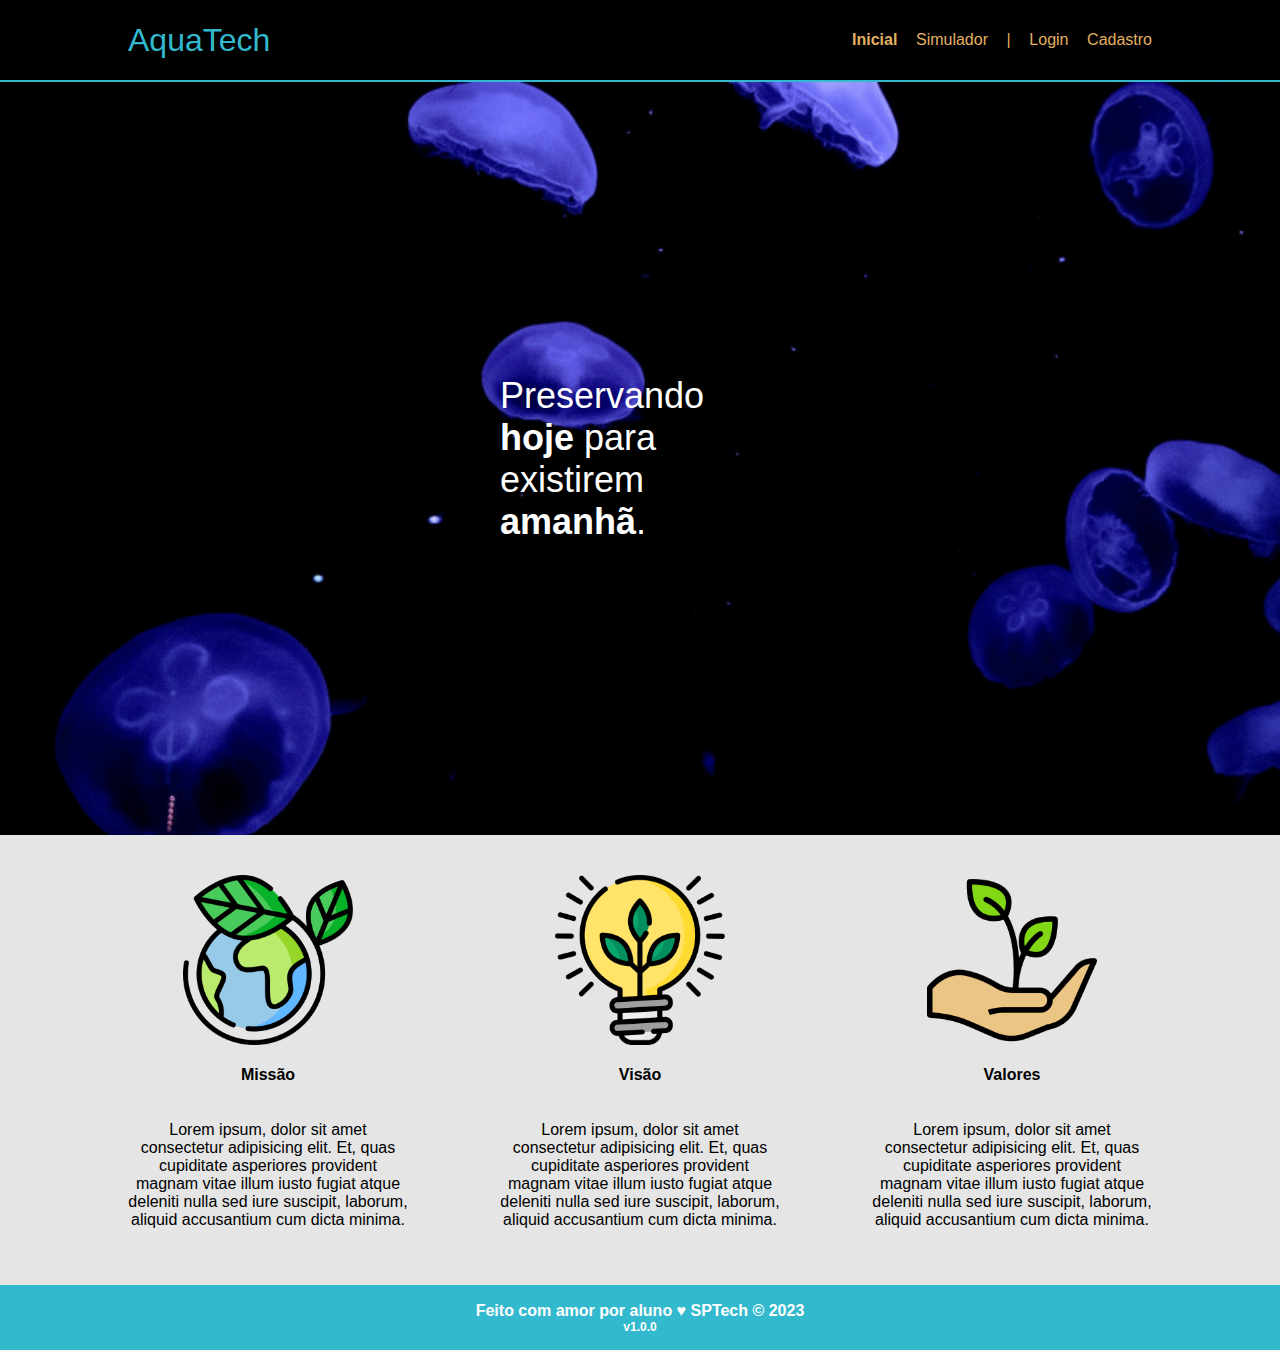
<file: web-data-viz/site/public/index.html>
<!DOCTYPE html>
<html lang="en">

<head>
    <meta charset="UTF-8">
    <meta http-equiv="X-UA-Compatible" content="IE=edge">
    <meta name="viewport" content="width=device-width, initial-scale=1.0">

    <title>AquaTech | Página Inicial</title>

    <script src="./js/sessao.js"></script>

    <link rel="icon" href="./assets/icon/favicon2.ico">
    <link rel="stylesheet" href="./css/estilo.css">
    <link rel="preconnect" href="https://fonts.gstatic.com">
    <!-- <link
        href="https://fonts.googleapis.com/css2?family=Exo+2:ital,wght@0,100;0,200;0,300;0,400;0,500;0,600;0,700;0,800;0,900;1,100;1,200;1,300;1,400;1,500;1,600;1,700;1,800;1,900&display=swap"
        rel="stylesheet"> -->
</head>

<body>
    <div class="header">
      <div class="container">
        <h1 class="titulo">AquaTech</h1>
        <ul class="navbar">
          <li class="agora">
            <a href="#">Inicial</a>
          </li>
          <li>
            <a href="simulador.html">Simulador</a>
          </li>
          <li>|</li>
          <li>
            <a href="login.html">Login</a>
          </li>
          <li>
            <a href="cadastro.html">Cadastro</a>
          </li>
        </ul>
      </div>
    </div>
  
    <div class="banner">
      <div class="container">
        <p>Preservando <span>hoje</span> para existirem <span>amanhã</span>.</p>
      </div>
    </div>
  
    <div class="social">
      <div class="container">
        <div class="boxes">
          <div class="box">
            <img src="assets/imgs/planet-earth_color.png">
            <h4>Missão</h4>
            <p>Lorem ipsum, dolor sit amet consectetur adipisicing elit. Et, quas cupiditate asperiores provident magnam
              vitae illum iusto fugiat atque deleniti nulla sed iure suscipit, laborum, aliquid accusantium cum dicta
              minima.</p>
          </div>
          <div class="box">
            <img src="assets/imgs/lightbulb_color.png">
            <h4>Visão</h4>
            <p>Lorem ipsum, dolor sit amet consectetur adipisicing elit. Et, quas cupiditate asperiores provident magnam
              vitae illum iusto fugiat atque deleniti nulla sed iure suscipit, laborum, aliquid accusantium cum dicta
              minima.</p>
          </div>
          <div class="box">
            <img src="assets/imgs/growth_color.png">
            <h4>Valores</h4>
            <p>Lorem ipsum, dolor sit amet consectetur adipisicing elit. Et, quas cupiditate asperiores provident magnam
              vitae illum iusto fugiat atque deleniti nulla sed iure suscipit, laborum, aliquid accusantium cum dicta
              minima.</p>
          </div>
        </div>
      </div>
    </div>
  
    <div class="footer">
      <div class="container">
        <h4>Feito com amor por aluno &hearts; SPTech &copy; 2023</h4>
        <span class="version">v1.0.0</span>
      </div>
    </div>
  </body>

</html>
</file>
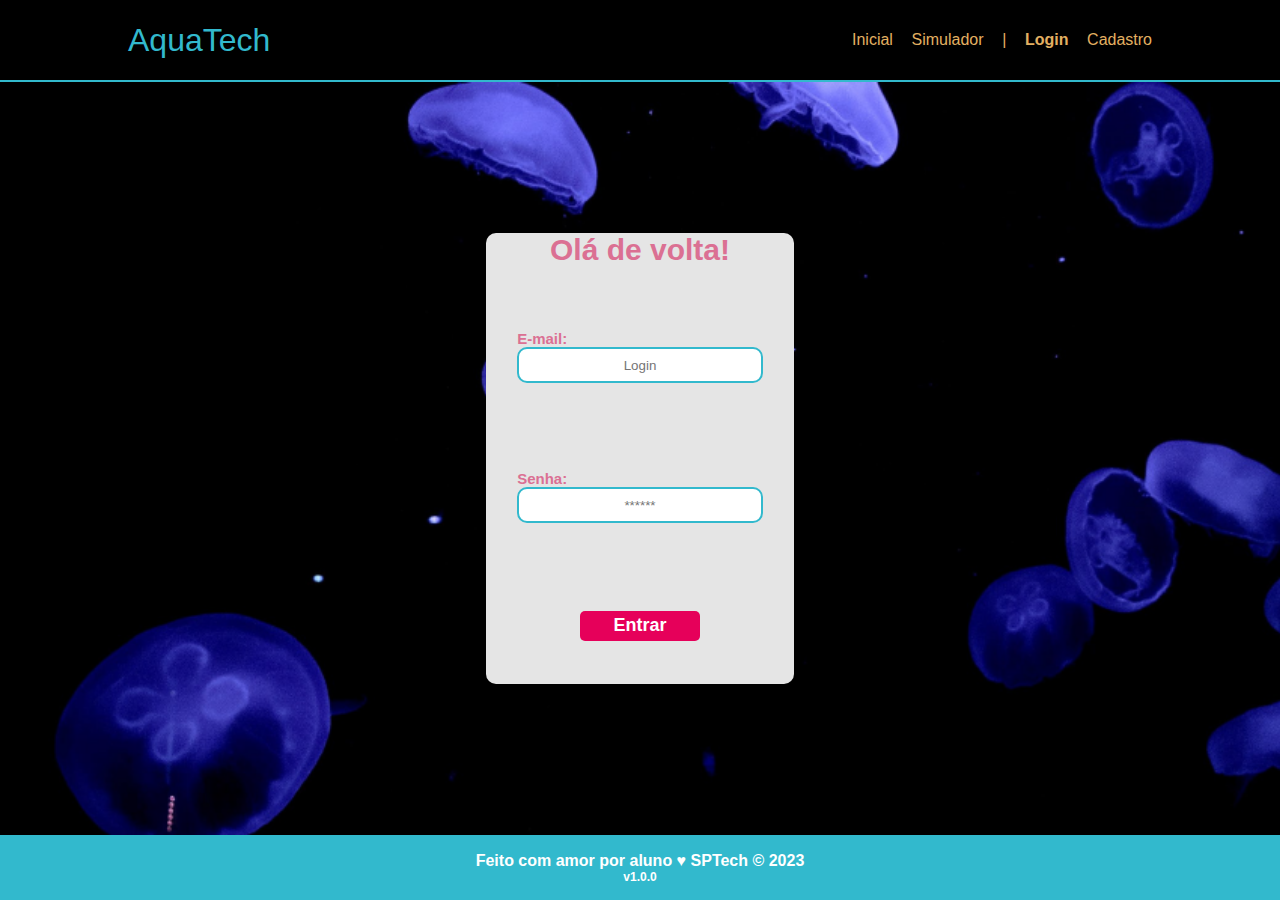
<file: web-data-viz/site/public/login.html>
<!DOCTYPE html>
<html lang="pt-br">

<head>
    <meta charset="UTF-8">
    <meta http-equiv="X-UA-Compatible" content="IE=edge">
    <meta name="viewport" content="width=device-width, initial-scale=1.0">

    <title>AquaTech | Login</title>

    <script src="./js/sessao.js"></script>

    <link rel="icon" href="./assets/icon/favicon2.ico">
    <link rel="stylesheet" href="./css/estilo.css">
    <link rel="preconnect" href="https://fonts.gstatic.com">
    <link
        href="https://fonts.googleapis.com/css2?family=Exo+2:ital,wght@0,100;0,200;0,300;0,400;0,500;0,600;0,700;0,800;0,900;1,100;1,200;1,300;1,400;1,500;1,600;1,700;1,800;1,900&display=swap"
        rel="stylesheet">
</head>

<body>

    <!--Header-->

    <div class="header">
        <div class="container">
            <h1 class="titulo">AquaTech</h1>
            <ul class="navbar">
                <li>
                    <a href="index.html">Inicial</a>
                </li>
                <li>
                    <a href="simulador.html">Simulador</a>
                </li>
                <li>|</li>
                <li class="agora">
                    <a href="#">Login</a>
                </li>
                <li>
                    <a href="cadastro.html">Cadastro</a>
                </li>
            </ul>
        </div>
    </div>


    <div class="login">
        <div class="alerta_erro">
            <div class="card_erro" id="cardErro">
                <span id="mensagem_erro"></span>
            </div>
        </div>
        <div class="container">
            <div class="card card-login">
                <h2>Olá de volta!</h2>
                <div class="formulario">
                    <div class="campo">
                        <span>E-mail:</span>
                        <input id="email_input" type="text" placeholder="Login">
                    </div>
                    <div class="campo">
                        <span>Senha:</span>
                        <input id="senha_input" type="text" placeholder="******">
                    </div>
                    <button class="botao" onclick="entrar()">Entrar</button>
                </div>

                <div id="div_aguardar" class="loading-div">
                    <img src="./assets/circle-loading.gif" id="loading-gif">
                </div>

                <div id="div_erros_login"></div>
            </div>
        </div>
    </div>

    <!--footer inicio-->
    <div class="footer">
        <div class="container">
            <h4>Feito com amor por aluno &hearts; SPTech &copy; 2023</h4>
            <span class="version">v1.0.0</span>
        </div>
    </div>
    <!--footer fim-->

</body>

</html>

<script>


    function entrar() {
        aguardar();

        var emailVar = email_input.value;
        var senhaVar = senha_input.value;

        if (emailVar == "" || senhaVar == "") {
            cardErro.style.display = "block"
            mensagem_erro.innerHTML = "(Mensagem de erro para todos os campos em branco)";
            finalizarAguardar();
            return false;
        }
        else {
            setInterval(sumirMensagem, 5000)
        }

        console.log("FORM LOGIN: ", emailVar);
        console.log("FORM SENHA: ", senhaVar);

        fetch("/usuarios/autenticar", {
            method: "POST",
            headers: {
                "Content-Type": "application/json"
            },
            body: JSON.stringify({
                emailServer: emailVar,
                senhaServer: senhaVar
            })
        }).then(function (resposta) {
            console.log("ESTOU NO THEN DO entrar()!")

            if (resposta.ok) {
                console.log(resposta);

                resposta.json().then(json => {
                    console.log(json);
                    console.log(JSON.stringify(json));
                    sessionStorage.EMAIL_USUARIO = json.email;
                    sessionStorage.NOME_USUARIO = json.nome;
                    sessionStorage.ID_USUARIO = json.id;
                    sessionStorage.AQUARIOS = JSON.stringify(json.aquarios)

                    setTimeout(function () {
                        window.location = "./dashboard/cards.html";
                    }, 1000); // apenas para exibir o loading

                });

            } else {

                console.log("Houve um erro ao tentar realizar o login!");

                resposta.text().then(texto => {
                    console.error(texto);
                    finalizarAguardar(texto);
                });
            }

        }).catch(function (erro) {
            console.log(erro);
        })

        return false;
    }

    function sumirMensagem() {
        cardErro.style.display = "none"
    }

</script>
</file>
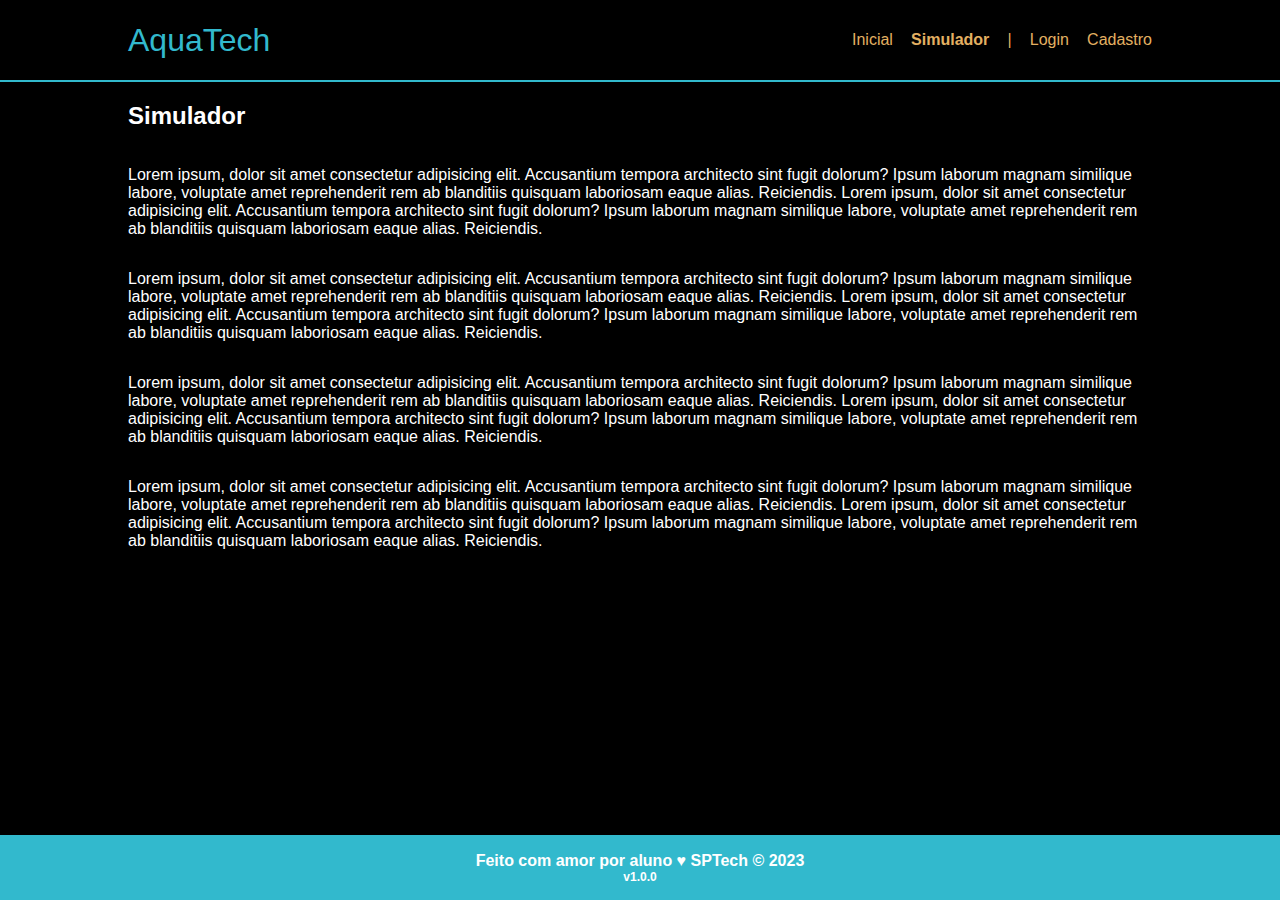
<file: web-data-viz/site/public/simulador.html>
<!DOCTYPE html>
<html lang="pt-br">

<head>
    <meta charset="UTF-8">
    <meta http-equiv="X-UA-Compatible" content="IE=edge">
    <meta name="viewport" content="width=device-width, initial-scale=1.0">

    <title>AquaTech | Simulador</title>

    <script src="./js/sessao.js"></script>

    <link rel="icon" href="./assets/icon/favicon2.ico">
    <link rel="stylesheet" href="./css/estilo.css">
    <link rel="preconnect" href="https://fonts.gstatic.com">
    <link
        href="https://fonts.googleapis.com/css2?family=Exo+2:ital,wght@0,100;0,200;0,300;0,400;0,500;0,600;0,700;0,800;0,900;1,100;1,200;1,300;1,400;1,500;1,600;1,700;1,800;1,900&display=swap"
        rel="stylesheet">
</head>

<body>

    <!--header inicio-->
    <div class="header">
        <div class="container">
            <h1 class="titulo">AquaTech</h1>
            <ul class="navbar">
                <li>
                    <a href="./index.html">Inicial</a>
                </li>
                <li class="agora">Simulador</li>
                <li>|</li>
                <li>
                    <a href="./login.html">Login</a>
                </li>
                <li>
                    <a href="./login.html">Cadastro</a>
                </li>
            </ul>
        </div>
    </div>


    <!-- simulador inicio -->
    <div class="simulador">
        <div class="container">
            <h2>Simulador</h2>
            <p>Lorem ipsum, dolor sit amet consectetur adipisicing elit. Accusantium tempora architecto sint fugit
                dolorum? Ipsum laborum magnam similique labore, voluptate amet reprehenderit rem ab blanditiis quisquam
                laboriosam eaque alias. Reiciendis. Lorem ipsum, dolor sit amet consectetur adipisicing elit.
                Accusantium tempora architecto sint fugit dolorum? Ipsum laborum magnam similique labore, voluptate amet
                reprehenderit rem ab blanditiis quisquam laboriosam eaque alias. Reiciendis.</p>
            <p>Lorem ipsum, dolor sit amet consectetur adipisicing elit. Accusantium tempora architecto sint fugit
                dolorum? Ipsum laborum magnam similique labore, voluptate amet reprehenderit rem ab blanditiis quisquam
                laboriosam eaque alias. Reiciendis. Lorem ipsum, dolor sit amet consectetur adipisicing elit.
                Accusantium tempora architecto sint fugit dolorum? Ipsum laborum magnam similique labore, voluptate amet
                reprehenderit rem ab blanditiis quisquam laboriosam eaque alias. Reiciendis.</p>
            <p>Lorem ipsum, dolor sit amet consectetur adipisicing elit. Accusantium tempora architecto sint fugit
                dolorum? Ipsum laborum magnam similique labore, voluptate amet reprehenderit rem ab blanditiis quisquam
                laboriosam eaque alias. Reiciendis. Lorem ipsum, dolor sit amet consectetur adipisicing elit.
                Accusantium tempora architecto sint fugit dolorum? Ipsum laborum magnam similique labore, voluptate amet
                reprehenderit rem ab blanditiis quisquam laboriosam eaque alias. Reiciendis.</p>
            <p>Lorem ipsum, dolor sit amet consectetur adipisicing elit. Accusantium tempora architecto sint fugit
                dolorum? Ipsum laborum magnam similique labore, voluptate amet reprehenderit rem ab blanditiis quisquam
                laboriosam eaque alias. Reiciendis. Lorem ipsum, dolor sit amet consectetur adipisicing elit.
                Accusantium tempora architecto sint fugit dolorum? Ipsum laborum magnam similique labore, voluptate amet
                reprehenderit rem ab blanditiis quisquam laboriosam eaque alias. Reiciendis.</p>

        </div>
    </div>
    <!-- simulador fim -->

    <!--footer inicio-->
    <div class="footer">
        <div class="container">
            <h4>Feito com amor por aluno &hearts; SPTech &copy; 2023</h4>
            <span class="version">v1.0.0</span>
        </div>
    </div>
    <!--footer fim-->


</body>

</html>
</file>
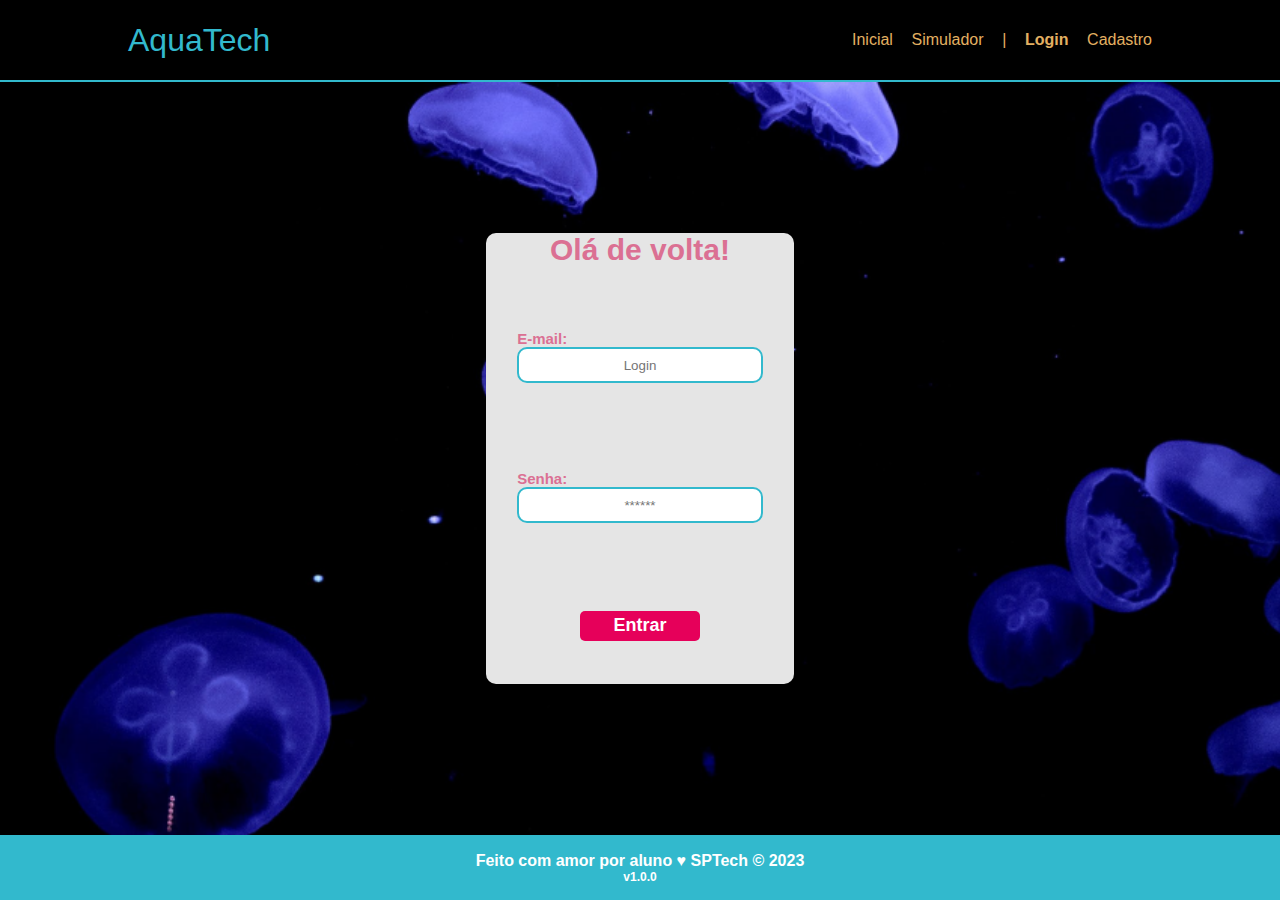
<file: web-data-viz/site/public/dashboard/cards.html>
<!DOCTYPE html>
<html lang="pt-br">

<head>
    <link rel="shortcut icon" href="../assets/icon/favicon2.ico" type="image/x-icon">
    <meta charset="UTF-8">
    <meta http-equiv="X-UA-Compatible" content="IE=edge">
    <meta name="viewport" content="width=device-width, initial-scale=1.0">
    <title>AquaTech | Tempo Real</title>

    <link rel="stylesheet" href="../css/style.css">
    <link rel="stylesheet" href="../css/dashboards.css">

    <script src="../js/sessao.js"></script>
    <script src="../js/alerta.js"></script>
    <link rel="preconnect" href="https://fonts.gstatic.com">
    <link
        href="https://fonts.googleapis.com/css2?family=Exo+2:ital,wght@0,100;0,200;0,300;0,400;0,500;0,600;0,700;0,800;0,900;1,100;1,200;1,300;1,400;1,500;1,600;1,700;1,800;1,900&display=swap"
        rel="stylesheet">
</head>

<body onload="validarSessao(), exibirAquarios(),  atualizacaoPeriodica()">

    <div class="janela">

        <div class="header-left dash-header">

            <h1>AquaTech</h1>

            <div class="hello">
                <h3>Olá, <span id="b_usuario">usuário</span>!</h3>
            </div>

            <div class="btn-nav">
                <h3>Aquários</h3>
            </div>

            <div class="btn-nav-white">
                <a href="./dashboard.html">
                    <h3>Gráficos</h3>
                </a>
            </div>

            <div class="btn-nav-white">
                <a href="./mural.html">
                    <h3>Mural de Avisos</h3>
                </a>
            </div>

            <div class="btn-logout" onclick="limparSessao()">
                <h3>Sair</h3>
            </div>

        </div>

        <div class="dash">
            <div id="alerta">
            </div>
            <div class="regua">
                <div class="item-regua perigo-frio">
                    <h4>Perigo</h4>
                    <h2>&lt;=5°C</h2>
                </div>
                <div class="item-regua alerta-frio">
                    <h4>Alerta</h4>
                    <h2>&lt;=10°C</h2>
                </div>
                <div class="item-regua ideal">
                    <h4>Ideal</h4>
                    <h2>20°C</h2>
                </div>
                <div class="item-regua alerta-quente">
                    <h4>Alerta</h4>
                    <h2>&gt;=22°C</h2>
                </div>
                <div class="item-regua perigo-quente">
                    <h4>Perigo</h4>
                    <h2>&gt;=23°C</h2>
                </div>
            </div>

            <div class="cards" id="cardAquarios">

            </div>

        </div>

    </div>

</body>

<script>

    function exibirAquarios() {
        JSON.parse(sessionStorage.AQUARIOS).forEach(item => {
            document.getElementById("cardAquarios").innerHTML += `
                    <div class="card">
                        <h1>${item.descricao}</h1>
                        <div class="temperatura">
                            <p id="temp_aquario_${item.id}">-°C</p>
                        </div>
                        <div class="cor-alerta" id="card_${item.id}"></div>
                    </div>
                    `
        });
    }

</script>

</html>
</file>
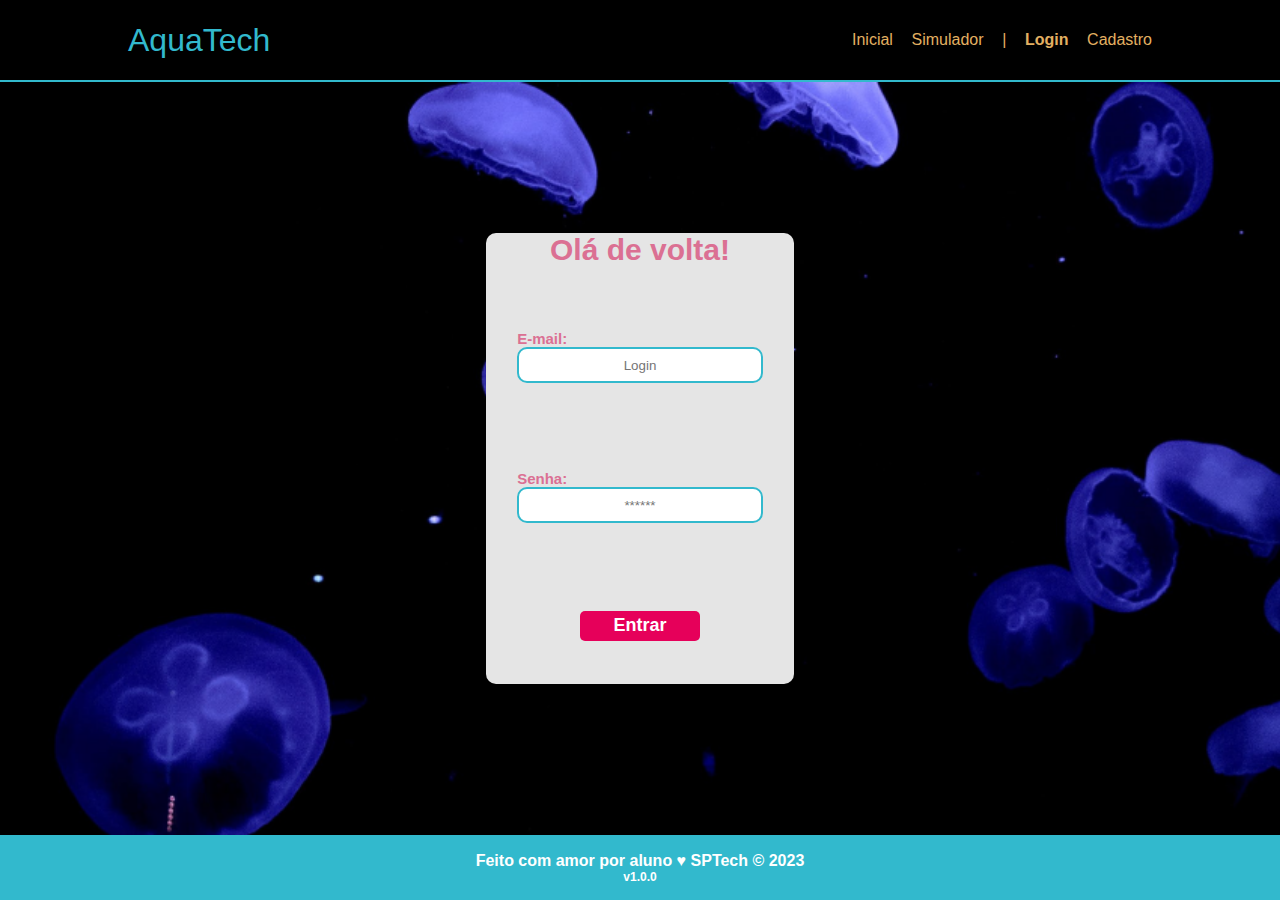
<file: web-data-viz/site/public/dashboard/edicao-aviso.html>
<!DOCTYPE html>
<html lang="pt-br">

<head>
    <link rel="shortcut icon" href="../assets/icon/favicon2.ico" type="image/x-icon">
    <meta charset="UTF-8">
    <meta http-equiv="X-UA-Compatible" content="IE=edge">
    <meta name="viewport" content="width=device-width, initial-scale=1.0">
    <title>AquaTech | Página Inicial</title>

    <link rel="stylesheet" href="../css/style.css">
    <link rel="stylesheet" href="./../css/dashboards.css">
    <script src="../js/sessao.js"></script>

    <link rel="preconnect" href="https://fonts.gstatic.com">
    <link
        href="https://fonts.googleapis.com/css2?family=Exo+2:ital,wght@0,100;0,200;0,300;0,400;0,500;0,600;0,700;0,800;0,900;1,100;1,200;1,300;1,400;1,500;1,600;1,700;1,800;1,900&display=swap"
        rel="stylesheet">
</head>

<body onload="validarSessao(), listarInfosDeUm()" style="background-color: #161618;">
    <!-- <body onload="validarSessao()"> -->

    <div class="janela">


        <div class="header-left">

            <h1>AquaTech</h1>

            <div class="hello">
                <h3>Olá, <span id="b_usuario">usuário</span>!</h3>
            </div>

            <div class="btn-nav-white">
                <a href="cards.html">
                    <h3>Aquários</h3>
                </a>
            </div>

            <div class="btn-nav-white">
                <a href="./dashboard.html">
                    <h3>Gráficos</h3>
                </a>
            </div>

            <div class="btn-nav-white">
                <a href="./mural.html">
                    <h3>Mural de Avisos</h3>
                </a>
            </div>

            <div class="btn-logout" onclick="limparSessao()">
                <h3>Sair</h3>
            </div>

        </div>

        <div class="dash-right">

            <div class="avisos">
                <div class="container">
                    <h1>Editar um aviso</h1>
                    <div class="div-form">
                        <label>
                            ID:
                            <br>
                            <input id="input_id" maxlength="100" type="text" style="color: rgb(196, 196, 196)" disabled>
                        </label>
                        <label>
                            Autor:
                            <br>
                            <input id="input_nome" maxlength="100" type="text" style="color: rgb(196, 196, 196)"
                                disabled>
                        </label>
                        <label>
                            Título:
                            <br>
                            <input id="input_titulo" maxlength="100" type="text" style="color: rgb(196, 196, 196)"
                                disabled>
                        </label>
                        <br>
                        <label>
                            Descrição (máximo de 250 caracteres):
                            <br>
                            <textarea id="textarea_descricao" maxlength="250" rows="5"></textarea>
                        </label>
                        <br>
                        <button onclick="editar()">Editar</button>
                    </div>

                </div>
            </div>
        </div>
    </div>
</body>

</html>

<script>
    function listarInfosDeUm() {
        console.log("Criar função de trazer informações de post escolhido");
    }

    function editar() {
        fetch(`/avisos/editar/${sessionStorage.getItem("ID_POSTAGEM_EDITANDO")}`, {
            method: "PUT",
            headers: {
                "Content-Type": "application/json"
            },
            body: JSON.stringify({
                descricao: textarea_descricao.value
            })
        }).then(function (resposta) {

            if (resposta.ok) {
                window.alert("Post atualizado com sucesso pelo usuario de email: " + sessionStorage.getItem("EMAIL_USUARIO") + "!");
                window.location = "/dashboard/mural.html"
            } else if (resposta.status == 404) {
                window.alert("Deu 404!");
            } else {
                throw ("Houve um erro ao tentar realizar a postagem! Código da resposta: " + resposta.status);
            }
        }).catch(function (resposta) {
            console.log(`#ERRO: ${resposta}`);
        });
    }

</script>
</file>
<file: web-data-viz/site/public/css/estilo.css>
body {
  margin: 0;
  padding: 0;
  font-family: 'Barlow', 'Segoe UI', 'Segoe UI', Tahoma, Geneva, Verdana, sans-serif;
  background-color: black;
}

:root {
  --tamanho-header: 80px;
  --tamanho-banner: calc(100vh - var(--tamanho-header) - var(--tamanho-footer) - 2px);
  --tamanho-simulador: calc(100vh - var(--tamanho-header) - var(--tamanho-footer) - 2px);
  --tamanho-login: calc(100vh - var(--tamanho-header) - var(--tamanho-footer) - 2px);
  --tamanho-footer: 65px;
}

.container {
  display: flex;
  width: 80%;
  margin: auto;
}

.header {
  height: var(--tamanho-header);
  border-bottom: 2px solid #32b9cd;
}

.header .container {
  justify-content: space-between;
  align-items: center;
  height: 100%;
}

.header a {
  text-decoration: none;
  color: #e3b062;
}

.agora {
  font-weight: 800;
}

.navbar {
  width: 300px;
  display: flex;
  align-items: center;
  justify-content: space-between;
  list-style: none;
  color: #e3b062;
}

.titulo {
  color: #32b9cd;
  width: fit-content;
  font-weight: 500;
}

.header h1 {
  margin: 0;
}

.banner {
  height: var(--tamanho-banner);
  background-image: url('../assets/imgs/bg-jelly-fish-para-home.png');
  background-size: cover;
}

.banner .container {
  justify-content: center;
  align-items: center;
  height: 100%;
}

.banner .container p {
  font-size: 36px;
  color: white;
  width: 280px;
}

.banner .container span {
  font-weight: 800;
}

.social {
  background-color: #e5e5e5;
  display: flex;
}

.social .container {
  justify-content: center;
}

.box img {
  width: 170px;
}

.social .container .boxes {
  display: flex;
  justify-content: space-between;
  width: 100%;
}

.box {
  width: 280px;
  height: 450px;
  display: flex;
  flex-direction: column;
  justify-content: center;
  align-items: center;
}

.box p {
  text-align: center;
}

.login {
  height: var(--tamanho-login);
  background-image: url('../assets/imgs/bg-jelly-fish-para-home.png');
  background-size: cover;
}

.login .container {
  justify-content: center;
  align-items: center;
  height: 100%;
}

.card {
  width: 30%;
  background-color: #e5e5e5;
  border-radius: 10px;
  display: flex;
  align-items: center;
  justify-content: space-evenly;
  flex-direction: column;
  color: palevioletred;
  row-gap: 20px;
}

.card-cadastro {
  height: 80%;
}

.card-login {
  height: 60%;
}

.card h2 {
  margin: 0;
  font-size: 30px;
}

.formulario {
  display: flex;
  height: 90%;
  width: 80%;
  justify-content: space-around;
  flex-direction: column;
}

.formulario span {
  font-size: 15px;
  font-weight: 800;
}

.formulario input {
  border: 2px solid #32b9cd;
  height: 30px;
  text-align: center;
  border-radius: 10px;
}

.formulario select {
  border: 2px solid #32b9cd;
  background-color: white;
  color: gray;
  height: 36px;
  text-align: center;
  border-radius: 10px;
}

.campo {
  display: flex;
  flex-direction: column;
  justify-content: start;
}

.botao {
  cursor: pointer;
  font-family: "Barlow", sans-serif;
  border: 0;
  border-radius: 5px;
  font-weight: 600;
  font-size: 18px;
  color: #fff;
  background-color: #e6005a;
  width: 120px;
  height: 30px;
  align-self: center;
}

.loading-div {
  width: 50px;
  display: none;
}

.loading-div img {
  height: 50px;
  width: 50px;
}

#div_erros_login {
  display: none
}

.alerta_erro{
  display: flex;
  justify-content: flex-end;
}

.card_erro {
  display: none;
  background-color: #fff;
  color: black;
  width: 230px;
  position: fixed;
  border-radius: 4px;
  border: #e6005a 3px solid;
  padding: 10px;
  margin-right: 10%;
}

.card_erro #mensagem_erro{
  font-weight: 500;
  font-size: 20px;
}

.footer {
  height: var(--tamanho-footer);
  width: 100%;
  background-color: #32b9cd;
  color: #fff;
}

.footer h4 {
  margin: 0;
}

.footer .container {
  align-items: center;
  justify-content: center;
  flex-direction: column;
  height: 100%;
}

.footer .container .version {
  font-size: 12px;
  font-weight: 800;
}

.simulador {
  color: white;
}

.simulador .container {
  flex-direction: column;
  overflow: scroll; 
  height: var(--tamanho-simulador);
}
</file>
<file: web-data-viz/site/public/css/style.css>
@import url('https://fonts.googleapis.com/css2?family=Barlow:ital,wght@0,100;0,200;0,300;0,400;0,500;0,600;0,700;0,800;0,900;1,100;1,200;1,300;1,400;1,500;1,600;1,700;1,800;1,900&display=swap');

body {
  margin: 0;
  padding: 0;
  font-family: 'Barlow', "Segoe UI", Tahoma, Geneva, Verdana, sans-serif;
  background-color: black;
}

.container {
  width: 80%;
  margin: auto;
  display: flex;
}

.header {
  border-bottom: 3px solid #32b9cd;
}

.header .container {
  justify-content: space-between;
}

.header a {
  text-decoration: none;
  color: #e3b062;
}

.agora {
  font-weight: 800;
}

.navbar {
  width: 300px;
  display: flex;
  align-items: center;
  justify-content: space-between;
  list-style: none;
  color: #e3b062;
}


.titulo {
  color: #32b9cd;
  width: fit-content;
  font-weight: 500;
}


/* BANNER */

.banner {
  height: fit-content;
  padding: 40px 0;
  color: white;
  background-image: url(".././assets/imgs/bg-jelly-fish-para_outras_pags.png");
  background-size: cover;
}

.banner .container {
  height: 400px;
  font-size: 36px;
  justify-content: center;
  align-items: center;
}

.tamanho-conteudo { 
  height: fit-content !important;
}

.banner p {
  width: 50%;
  margin: 0;
  padding: 0;
  width: 280px;
  font-size: 36px;
}

.banner .container span {
  font-weight: 800;
}

/* missao visao valores */

.social {
  background-color: #e5e5e5;
  display: flex;
}

.social .container{
  justify-content: center;
}

.box img {
  width: 170px;
}

.social .container .boxes {
  display: flex;
}

.social p {
  text-align: center;
}

.box {
  margin: 10px;
  display: flex;
  flex-direction: column;
  align-items: center;
}

/* FOOTER */

.footer {
  background-color: #32b9cd;
  height: 150px;
  color: #fff;
  display: flex;
  font-size: 15px;
}

.footer .container {
  justify-content: center;
  text-align: center;
}

.footer .container .version {
  font-size: 12px;
}


/* LOGIN */

.banner .container .card {
  background-color: #e5e5e5;
  height: fit-content;
  width: 400px;
  display: flex;
  flex-direction: column;
  color: palevioletred;
  align-items: center;
  border-radius: 4px;
}

.card {
  display: flex;
  justify-content: space-around;
}

.card h2 {
  font-size: 30px;
}

.card h4 {
  font-size: 16px;
}

.banner #div_erros_login {
  margin-top: 15px;
}

button {
  cursor: pointer;
}

/* FORMULARIO */

.alerta_erro{
  display: flex;
  justify-content: flex-end;
}

.card_erro {
  display: none;
  background-color: #fff;
  color: black;
  width: 230px;
  position: fixed;
  border-radius: 4px;
  border: #e6005a 3px solid;
  padding: 10px;
  margin-right: 10%;
}

.card_erro #mensagem_erro{
  font-weight: 500;
  font-size: 20px;
}

.formulario .tipo_campo {
  font-size: 20px;
  font-weight: 600 !important;
}

.formulario {
  display: flex;
  flex-direction: column;
}

input {
  margin-bottom: 10px;
  border: 2px solid #32b9cd;
  padding: 10px;
  text-align: center;
  border-radius: 10px;
}

.btn {
  font-family: "Barlow", sans-serif;
  border: 0;
  border-radius: 5px;
  font-weight: 600;
  font-size: 18px;
  padding: 10px 15px;
  color: white;
  background-color: #e6005a;
  width: 120px;
  align-self: center;
  margin-top: 5px;
}

.loading-div {
  width: 50px;
  margin: auto;
  display: none;
}

.loading-div img {
  height: 50px;
  width: 50px;
}

/* PAGINA DOS GRÁFICOS */

.janela {
  display: flex;
  width: 100vw;
}

.header-left a {
  text-decoration: none;
  color: white;
}

.header-left {
  position: fixed;
  top: 0;
  left: 0;
  z-index: 999;
  height: 100vh;
  width: 20%;
  display: flex;
  flex-direction: column;
  justify-content: space-evenly;
  align-items: center;
  border-right: 3px solid #32b9cd;
  background-color: #212124;
  /* border: 3px solid pink; */
}

.dash-right {
  display: flex;
  width: 80%;
  height: fit-content;
  background-color: #161618;
  position: relative;
  top: 0;
  left: 25%;
}

.header-left h1 {
  color: #32b9cd;
}

.hello {
  width: 100%;
  display: flex;
  justify-content: center;
}

.hello h3 {
  color: #e3b062;
  font-weight: 300;
  font-size: 1.2rem;
}

.hello h3 span {
  font-weight: 800;
}

.btn-nav {
  width: 40%;
  color: white;
  background-color: #e6005a;
  border-radius: 5px;
  text-align: center;
  padding: 2% 5%;
}

.btn-nav-white {
  width: 40%;
  background-color: white;
  border: 3px solid #e6005a;
  border-radius: 5px;
  text-align: center;
  padding: 2% 5%;
}

.btn-nav-white h3 {
  color: #e6005a;
  padding: 0;
  margin: 0;
}

.btn-nav h3,
.btn-logout h3 {
  margin: 0;
  padding: 0;
}

.btn-logout {
  margin: 0;
  padding: 0;
  width: 20%;
  background-color: #32b9cd;
  color: white;
  border-radius: 10px;
  text-align: center;
  padding: 10px 15px;
  margin-bottom: 100px;
  cursor: pointer;
}

/* pagina extra - simulador */
.simulador {
  color: white;

}

.simulador .container {
  flex-direction: column
}

/* Alarme */
#alerta {
  position: absolute;
  right: 0px;
}

.mensagem-alarme {
  background-color: white;
  border-radius: 5px;
  width: 300px;
  height: 80px;
  margin: 10px;
  display: flex;
  justify-content: space-evenly;
  align-items: center;
}

.mensagem-alarme h3 {
  font-size: 14px;
  margin: 0;
}

.mensagem-alarme .informacao {
  margin: 10px;
}

.alarme-sino {
  width: 48px;
  height: 48px;
  animation-name: bell;
  animation-duration: 4s;
  background-image: url('https://cdn-icons-png.flaticon.com/512/1157/1157000.png');
  background-size: cover;
  animation-iteration-count: infinite;
}

@keyframes bell {
  0%   {transform: rotate(25deg)}
  25%  {transform: rotate(-25deg)}
  50%  {transform: rotate(25deg)}
  75%  {transform: rotate(-25deg)}
  100% {transform: rotate(25deg)}
}
</file>
<file: web-data-viz/site/public/css/dashboards.css>
/* pagina mural */

*,
body {
  font-family: "Exo 2", sans-serif;
}

.label-captura {
  display: flex;
  justify-content: center;
}

.dash-right .avisos {
  width: 100%;
  /* border: 3px solid pink; */
  color: rgb(216, 216, 216);
  font-family: "Exo 2", sans-serif;
}

.dash-right .avisos .container {
  display: flex;
  flex-direction: column;
  align-items: center;
}

.dash-right .avisos .container .div-form {
  width: 100%;
}

.dash-right .avisos .container .div-form #form_postagem {
  width: 100%;
}

.dash-right .avisos .div-form label {
  width: 100%;
}

.dash-right .avisos .div-form input {
  width: 100%;
  border-radius: 5px;
}

.dash-right .avisos .div-form textarea {
  width: 100%;
  /* color: #E6005A; */
  border: 3px solid #e6005a;
  background-color: white;
  border-radius: 5px;
}

.dash-right .avisos .div-form button {
  cursor: pointer;
  font-family: "Exo 2", sans-serif;
  border: 0;
  border-radius: 5px;
  font-weight: 600;
  font-size: 18px;
  padding: 10px 15px;
  color: white;
  background-color: #e6005a;
  width: 120px;
}

.publicacao-btn-editar {
  cursor: pointer;
  font-family: "Exo 2", sans-serif;
  border: 0;
  border-radius: 5px;
  font-weight: 600;
  font-size: 14px;
  padding: 5px 8px;
  color: white;
  background-color: #e6005a;
  width: 80px;
}

.publicacao {
  display: flex;
  flex-wrap: wrap;
  align-content: stretch;
  flex-direction: column;
  justify-content: center;
  align-items: stretch;
  border-bottom: 3px solid #e6005a;
  padding: 20px;
}

.publicacao > *:not(:last-child) {
  padding: 0 0 10px 0;
}

.div-results {
  width: 100%;
}

.div-results .feed-container {
  background-color: #212124;
  border-radius: 5px;
  margin-bottom: 80px;
}

.div-buttons {
  display: flex;
  justify-content: flex-end;
}

.div-buttons > * {
  margin-left: 30px;
}

/* pagina graficos */

.dash-header {
  background-color: #212124;
}

.dash {
  width: 80%;
  position: relative;
  top: 0;
  left: 20%;
  background-color: #161618;
  height: 100vh;
  overflow: auto;
}

.regua {
  display: flex;
  flex-wrap: wrap;
  justify-content: center;
  width: 100%;
  margin-top: 30px;
}

.perigo-frio {
  background-color: #5c6bc0;
}

.perigo-quente {
  background-color: #ff7043;
}

.alerta-frio {
  background-color: #42a5f5;
}

.alerta-quente {
  background-color: #ffee58;
}

.ideal {
  background-color: #9ccc65;
}

.item-regua {
  padding: 5px;
  width: 15%;
  margin: 5px;
  text-align: center;
  padding-top: 15px;
}

.cards {
  display: flex;
  flex-wrap: wrap;
  justify-content: center;
  height: 450px;
  width: 100%;
  align-items: center;
  color: white;
}

.card {
  margin: 2%;
  width: 40%;
  flex-wrap: wrap;
  display: flex;
  text-align: center;
  height: 180px;
  justify-content: right;
  background-color: #212124;
  font-size: 20px;
}

.card p {
  margin: 0;
  font-size: 50px;
  font-weight: lighter;
  text-align: left;
}

.cards h1 {
  font-size: 22px;
  width: 100%;
  border-bottom: solid white 1px;
  text-align: left;
  font-weight: lighter;
  margin: 20px;
}

.temperatura,
.umidade {
  margin: 5px;
  margin-left: 20px;
  width: 75%;
}

.cor-alerta {
  width: 13%;
  height: 30%;
  border-radius: 50%;
  display: inline-block;
}

.btns-dash {
  display: flex;
  align-items: center;
  justify-content: center;
  margin-top: 30px;
  flex-wrap: wrap;
  padding: 0 30% 0 30%
}

.graph {
  width: 80%;
  margin: auto;
  padding-top: 10px;
}

.tituloGraficos {
  color: rgb(216, 216, 216);
  display: flex;
  justify-content: center;
}

.btn-chart {
  font-family: "Exo 2", sans-serif;
  border: 0;
  font-weight: 600;
  font-size: 18px;
  padding: 10px 15px;
  color: #e6005a;
  background-color: white;
  margin: 5px;
  border-radius: 3px;
}

.btn-pink {
  color: white;
  background-color: #e6005a;
}

.btn-white {
  color: #e6005a;
  background-color: white;

}

.label-captura {
  height: 80px;
}

.display-none {
  display: none;
}

.display-flex {
  display: flex;
}

.display-block {
  display: block;
}

canvas {
  width: 100% !important;
  height: 100% !important;
}
</file>
